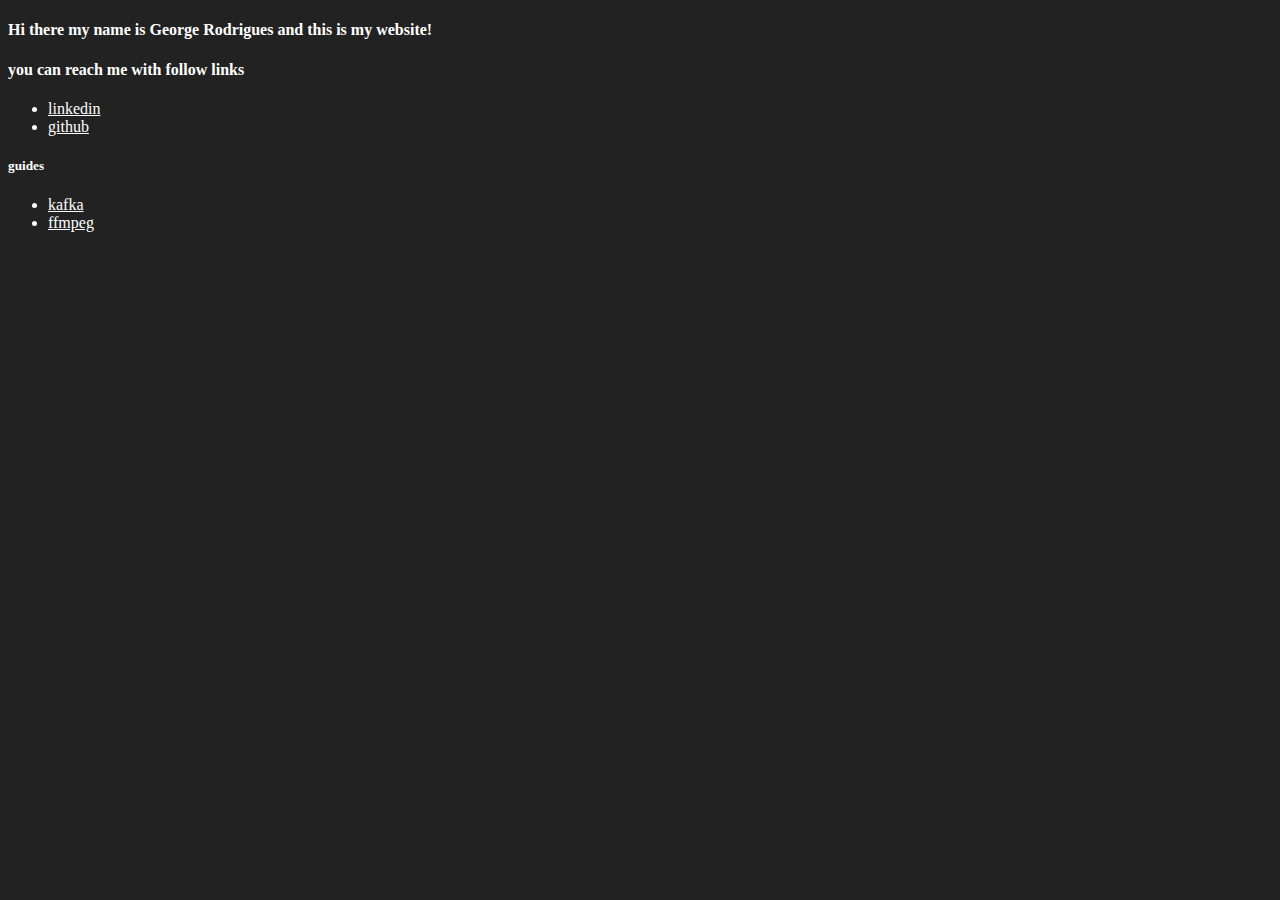
<file: index.html>
<!DOCTYPE html>
<html lang="en">

<head>
  <meta charset="UTF-8">
  <meta name="viewport" content="width=device-width, initial-scale=1.0">
  <title>George Rodrigues</title>
  <link rel="stylesheet" href="./styles.css">
</head>

<body>

  <h4> Hi there my name is <b>George Rodrigues</b> and this is my website! </h4>

  <h4> you can reach me with follow links </h4>

  <ul>
    <li><a href="https://www.linkedin.com/in/george124816/">linkedin</a></li>
    <li><a href="https://github.com/george124816">github</a></li>
  </ul>


  <h5>guides</h5>
  <ul>
    <li><a href="posts/kafka.html">kafka</a></li>
    <li><a href="posts/ffmpeg.html">ffmpeg</a></li>
  </ul>
</body>

</html>
</file>
<file: styles.css>
body {
	background-color: #222222;
	color: #FFF;
}

body a{
	color: #FFF;
}
</file>
